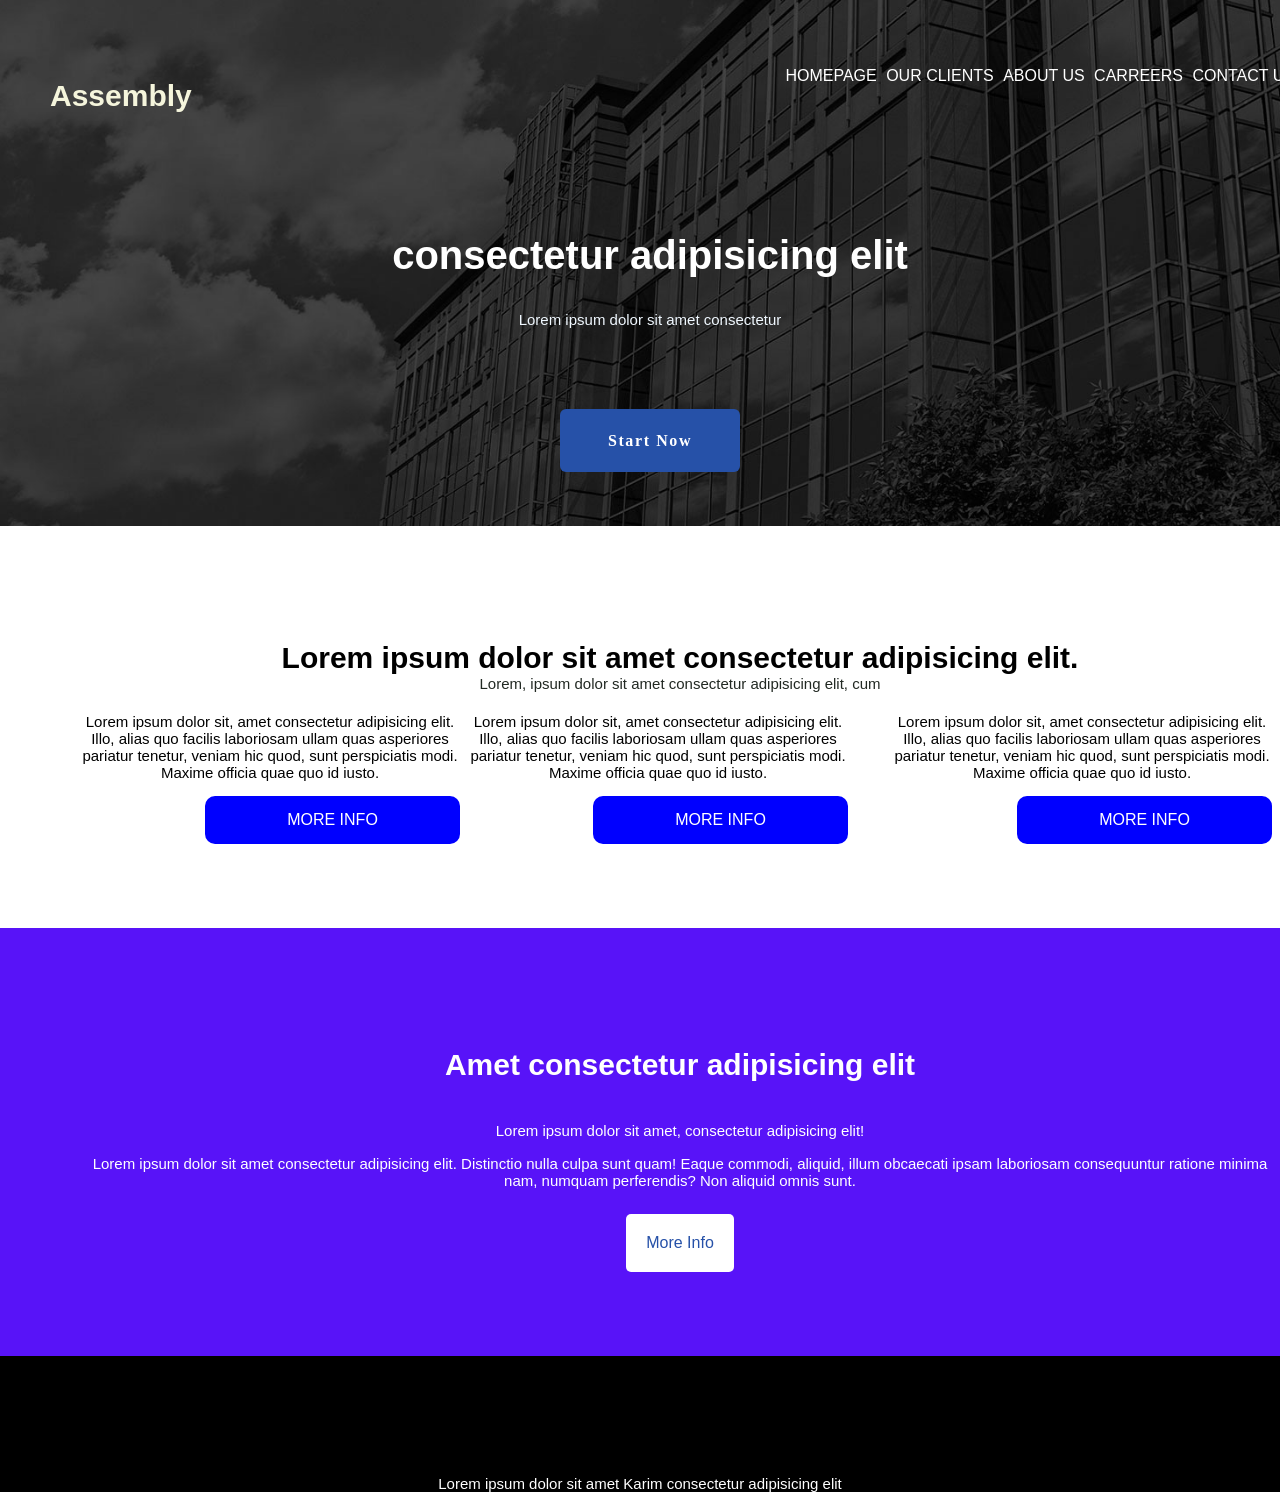
<file: index.html>
<!DOCTYPE html>
<html lang="en">
<head>
    <meta charset="UTF-8">
    <meta http-equiv="X-UA-Compatible" content="IE=edge">
    <meta name="viewport" content="width=device-width, initial-scale=1.0">
    <title>Site Web en HTML et CSS</title>
    <link rel="stylesheet" href="css/style.css">
</head>
<body>
    <header>
        <div class="container">
        <div id="logo">
            <h2>Assembly</h2>
        </div>
        <nav>
            <ul>
                <li><a href="#">HomePage</a></li>
                <li><a href="#">Our Clients</a></li>
                <li><a href="#about">About Us</a></li>
                <li><a href="#equipe">Carreers</a></li>
                <li><a href="contact.html">Contact US</a></li>
            </ul>
        </nav>
        <div id="banner">
            <h2>consectetur adipisicing elit</h2>
            <span>Lorem ipsum dolor sit amet consectetur</span><br>
            <a href="#">Start Now</a>
        </div>
    </div>
    </header>
    <section id="about">
        <div class="container">
            <div id="bloc">
            <div>
                <h3>Lorem ipsum dolor sit amet consectetur adipisicing elit.</h3>
                <span>Lorem, ipsum dolor sit amet consectetur adipisicing elit, cum</span>
            </div>
            </div>
            <div id="blocA">
                <p>Lorem ipsum dolor sit, amet consectetur adipisicing elit. Illo, alias quo facilis laboriosam ullam quas asperiores pariatur tenetur, veniam hic quod, sunt perspiciatis modi. Maxime officia quae quo id iusto.</p>
                <a href="#">MORE INFO</a>
            </div>
            <div id="blocB">
                <p>Lorem ipsum dolor sit, amet consectetur adipisicing elit. Illo, alias quo facilis laboriosam ullam quas asperiores pariatur tenetur, veniam hic quod, sunt perspiciatis modi. Maxime officia quae quo id iusto.</p>
                <a href="#">MORE INFO</a>
            </div>
            <div id="blocC">
                <p>Lorem ipsum dolor sit, amet consectetur adipisicing elit. Illo, alias quo facilis laboriosam ullam quas asperiores pariatur tenetur, veniam hic quod, sunt perspiciatis modi. Maxime officia quae quo id iusto.</p>
                <a href="#">MORE INFO</a>
            </div>
        </div>
    </section>
    <section id="contact">
        <div class="container">
          <div class="wrapper">
                <h4>Amet consectetur adipisicing elit</h3>
        <span>Lorem ipsum dolor sit amet, consectetur adipisicing elit!</span>
        <p>Lorem ipsum dolor sit amet consectetur adipisicing elit. Distinctio nulla culpa sunt quam! Eaque commodi, aliquid, illum obcaecati ipsam laboriosam consequuntur ratione minima nam, numquam perferendis? Non aliquid omnis sunt.</p>
        <a href="#">More Info</a>
    </div>
    </div>
    </section> 
    <section id="equipe">
        
        <div class="container">
            <div id="mb1">
            
            </div>
            <div id="mb2">

           </div>
           <div id="mb3">

           </div>
       </div>
    </section>
    <footer>
        <div>
        <p>Lorem ipsum dolor sit amet <a href="#">Karim</a> consectetur adipisicing elit</p>
        </div>
    </footer>   
</body>
</html>
</file>
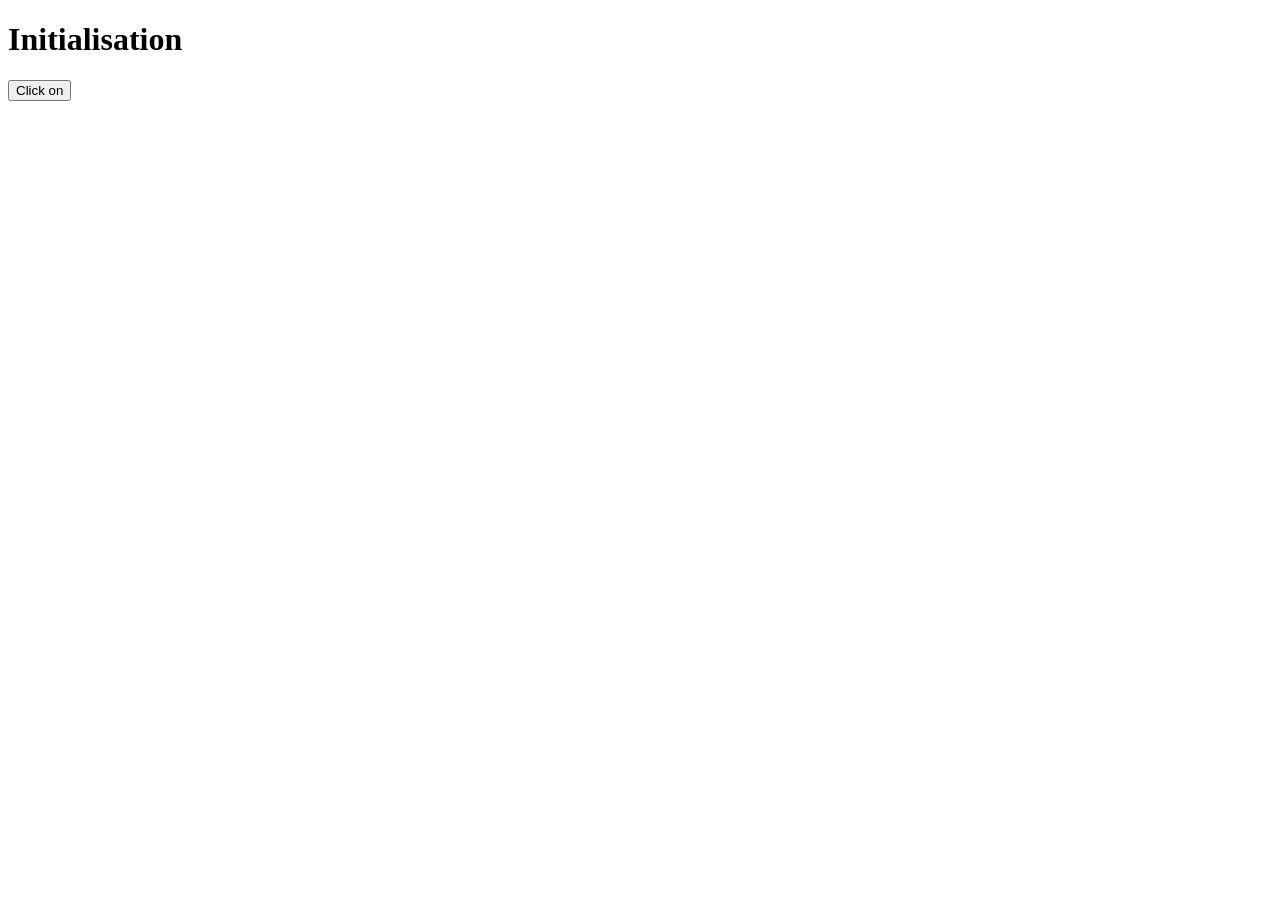
<file: about.html>
<!DOCTYPE html>
<html lang="en">
<head>
    <meta charset="UTF-8">
    <meta http-equiv="X-UA-Compatible" content="IE=edge">
    <meta name="viewport" content="width=device-width, initial-scale=1.0">
    <title>Document</title>
</head>
<body>
    <h1>Initialisation</h1>
    <p>
        <button>Click on</button>
    </p>
    <script>
    var buttom= document.querySelector("buttom");
    buttom.addEventListener("click", myfunction)
    function myfunction()
    {
        alert("buttom clicked!");
    }
    </script>
</body>
</html>
</file>
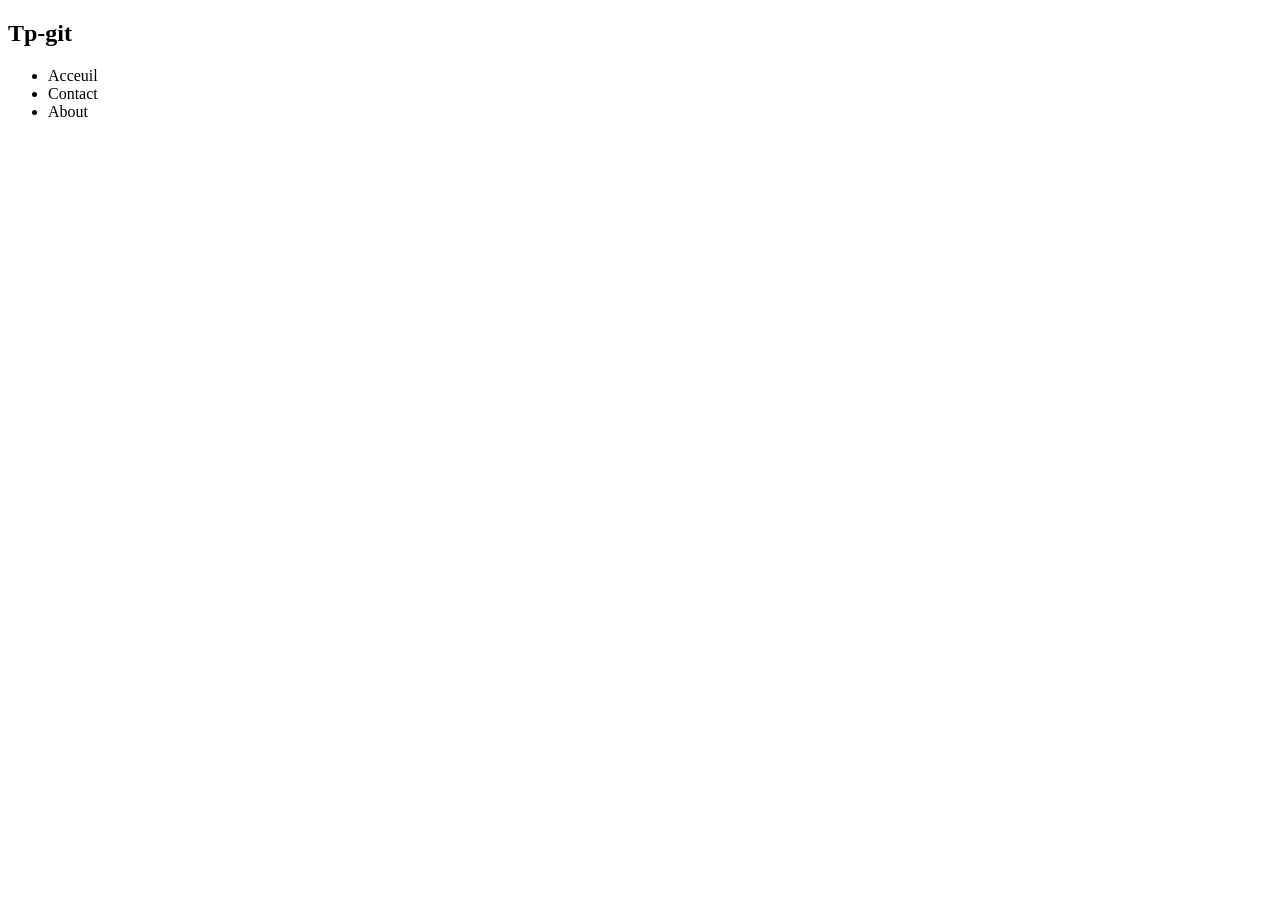
<file: contact.html>
<!DOCTYPE html>
<html lang="en">
<head>
    <meta charset="UTF-8">
    <meta http-equiv="X-UA-Compatible" content="IE=edge">
    <meta name="viewport" content="width=device-width, initial-scale=1.0">
    <title>Document</title>
</head>
<body>
    <h2>Tp-git</h2>
    <nav>
        <ul>
            <li>Acceuil</li>
            <li>Contact</li>
            <li>About</li>
        </ul>
    </nav>
</body>
</html>
</file>
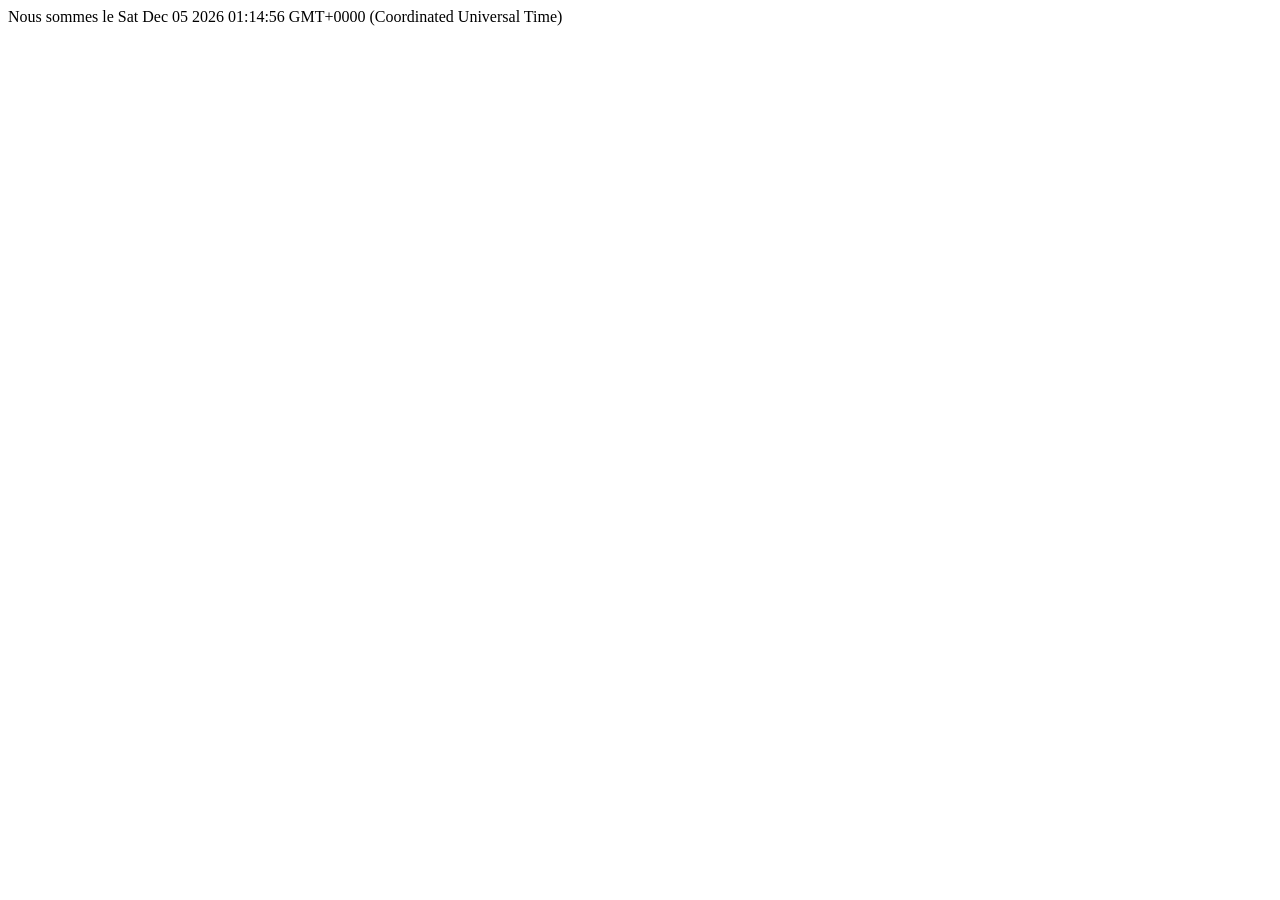
<file: service.html>
<!DOCTYPE html>
<html lang="en">
<head>
    <meta charset="UTF-8">
    <meta http-equiv="X-UA-Compatible" content="IE=edge">
    <meta name="viewport" content="width=device-width, initial-scale=1.0">
    <title>Document</title>
</head>
<body>
    <script>
       
        var date=new Date();
        document.write("Nous sommes le "+date);
    </script>
    
    
</body>
</html>
</file>
<file: css/style.css>
@font-face {
    font-family: Didact Gothic ;
    src: url('https://fonts.googleapis.com/css2?family=Didact+Gothic&family=Pacifico&family=Rajdhani&family=Roboto:wght@100&family=Sansita+Swashed&family=Satisfy&family=Space+Mono&display=swap');
}

html,body{
    height: 100%;
    margin: 0%;
}
/* */
body{
    background-color: black ;
    margin: 0%;
    color: white;
    font-family: Arial, Helvetica, sans-serif;
    text-align: center;
}
ul li{
    list-style:none;

}
a{
   text-decoration: none;
   color: white;
}
/*****************************Header*********************/
header{
    background: #fff url('../images/header-bg.jpg') no-repeat;
    background-size: cover;
    margin: 0%;
    position: relative;
   
}
.container{
    width: 1200px;
    position: relative;
    overflow: hidden;
    padding: 50px;
    display: inline-block;
}
/*******************LOGO***********************/
#logo{
    top: 3.4em;
    left: 0;
    position: absolute;
}
#logo h2{
    font-size: 30px;
    font-family: 'Didact Gothic', sans-serif;
    color: beige;
    padding-left: 50px;
}
/*********************************Menu********************/
nav{
    top:3.2em;
    right: 0;
    position: absolute;
}
nav ul li{
    display: inline-flex;
    padding-right:5px ;
}
nav a{
    text-transform: uppercase ;
}
nav a:hover{
    background-color: orangered;
    border-radius: 5px;
    padding: 10px;
}
nav a:active{
    background-color: rgb(251, 255, 7);
    border-radius: 5px;
    padding: 10px;
    color: black;
}
/********************************banner*******************/
#banner{
    text-align: center;
    padding-top: 150px;


}
#banner h2{
    font-size: 40px;
    font-weight: 600;
    font-family: 'Didact Gothic', sans-serif;
}
#banner span{
    font-size: 15px;
    color: aliceblue;
}
#banner a{
    margin-top: 5em;
    padding: 1.40em 3em;
    border-radius: 6px;
    font-weight: 700;
    font-size: 1em;
    color: white;
    background: #2651a8;
    display: inline-block;
    letter-spacing: 0.1em;
    text-decoration: none;
    font-family: 'Didact Gothic', Times, sans-serif;
}
/***********************ABOUT**************/
#about{
    background-color: #fff;
    overflow: hidden;
    margin: 0px;
    padding: 30px;
    color: black;
    text-align: center;
}
#bloc{
    text-align:center;
    padding: 5px 50px;
}
#bloclota{
    text-align:center;
    padding: 5px 50px;
}
#bloc h3{
    font-size: 30px;
    font-family: Verdana, Geneva, Tahoma, sans-serif;
    margin-bottom: 0%;

}
#bloc span{
    font-size: 15px;
    color: rgb(34, 41, 35);
}
#blocA,#blocB{
    float: left;
}
#blocC{
    float:right;
}
#blocA,#blocB,#blocC{
    width: 380px;
    margin-right: 8px;
}
#blocA a,#blocB a,#blocC a{
    display:block;
    background-color: blue;
    margin-top: 10px;
    padding: 15px;
    border-radius: 10px;
    text-align: center;
    margin-left: 125px;
}
/**************************************contact***************************/
#contact{
    background-color: rgb(88, 19, 248);
    overflow: hidden;
    margin: 0px;
    padding: 30px;
    color: white;

}
#contact h4{
    font-size: 30px;
}
#contact span,p{
    font-size: 15px;
}
#contact a{
    background-color: #fff;
    border-radius: 5px;
    padding: 20px;
    color: #2651a8;
    margin-top: 10px;
    display: inline-block;

}
</file>
